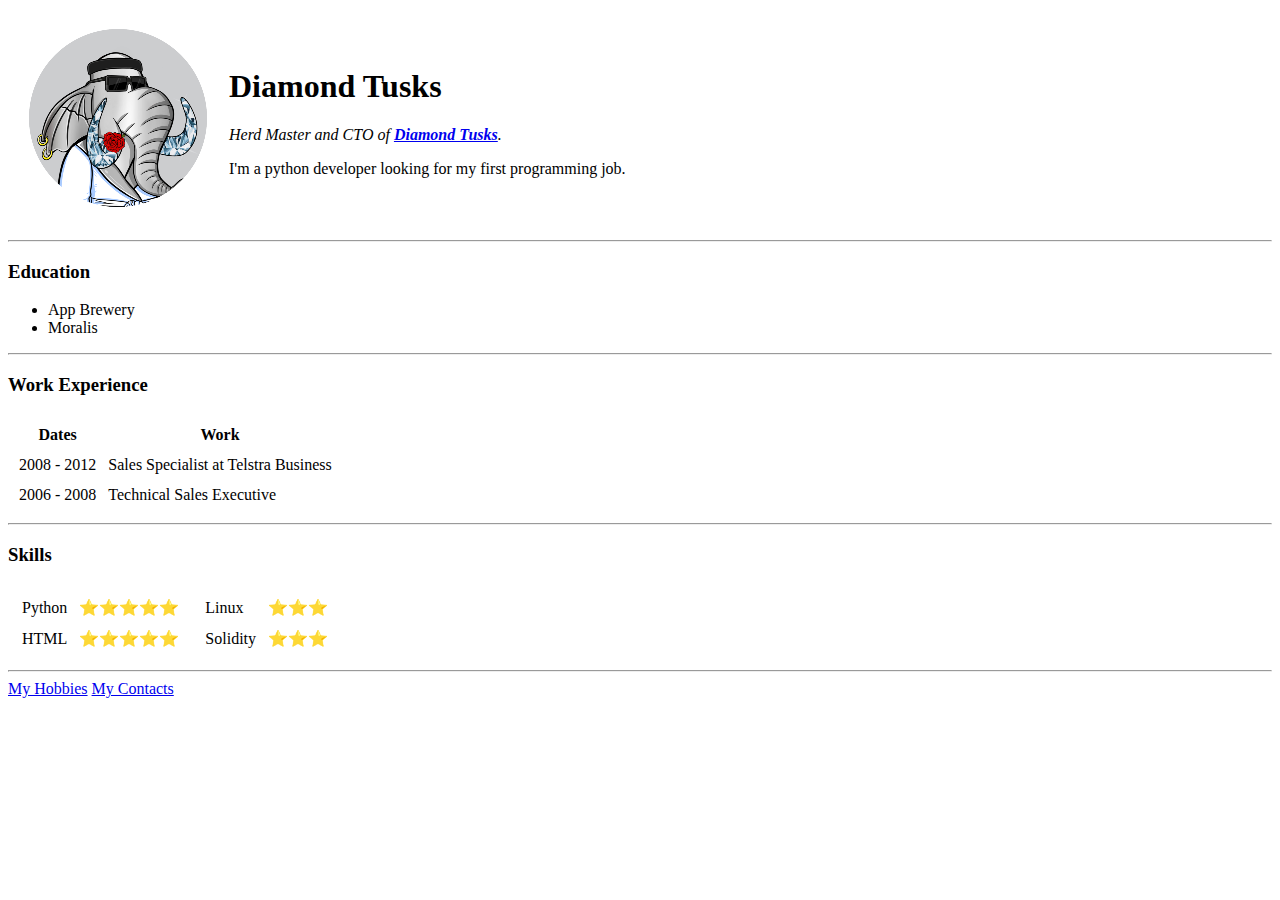
<file: index.html>
<!DOCTYPE html>
<html lang="en" dir="ltr">

<head>
  <meta charset="utf-8">
  <title>Diamond Tusk's Site</title>
</head>

<body>
  <table cellspacing="20">
    <tr>
      <td><img src="profile-circle-small.png" alt="diamond tusks nft"></td>
      <td><h1>Diamond Tusks</h1>
      <p><em>Herd Master and CTO of <strong><a href="https://diamondtusks.tech/">Diamond Tusks</a></strong>.</em></p>
      <p>I'm a python developer looking for my first programming job.</p></td>
    </tr>
  </table>
  <hr>
  <h3>Education</h3>
  <ul>
    <li>App Brewery</li>
    <li>Moralis</li>
  </ul>
  <hr>
  <h3>Work Experience</h3>
  <table cellspacing="10">
    <thead>
      <tr>
        <th>Dates</th>
        <th>Work</th>
      </tr>
    </thead>
    <tbody>
      <tr>
        <td>2008 - 2012</td>
        <td>Sales Specialist at Telstra Business</td>
      </tr>
      <tr>
        <td>2006 - 2008</td>
        <td>Technical Sales Executive</td>
      </tr>
    </tbody>
  </table>
  <hr>
  <h3>Skills</h3>
  <table>
    <tr>
      <td>
        <table cellspacing="10">
          <tr>
            <td>Python</td>
            <td>⭐⭐⭐⭐⭐</td>
          </tr>
          <tr>
            <td>HTML</td>
            <td>⭐⭐⭐⭐⭐</td>
          </tr>
        </td>
        </table>
      <td>
        <table cellspacing="10">
          <tr>
            <td>Linux</td>
            <td>⭐⭐⭐</td>
          </tr>
          <tr>
            <td>Solidity</td>
            <td>⭐⭐⭐</td>
          </tr>
        </table>
      </td>
    </tr>
  </table>
  <hr>
  <a href="hobbies.html">My Hobbies</a>
  <a href="contacts.html">My Contacts</a>

</body>

</html>
</file>
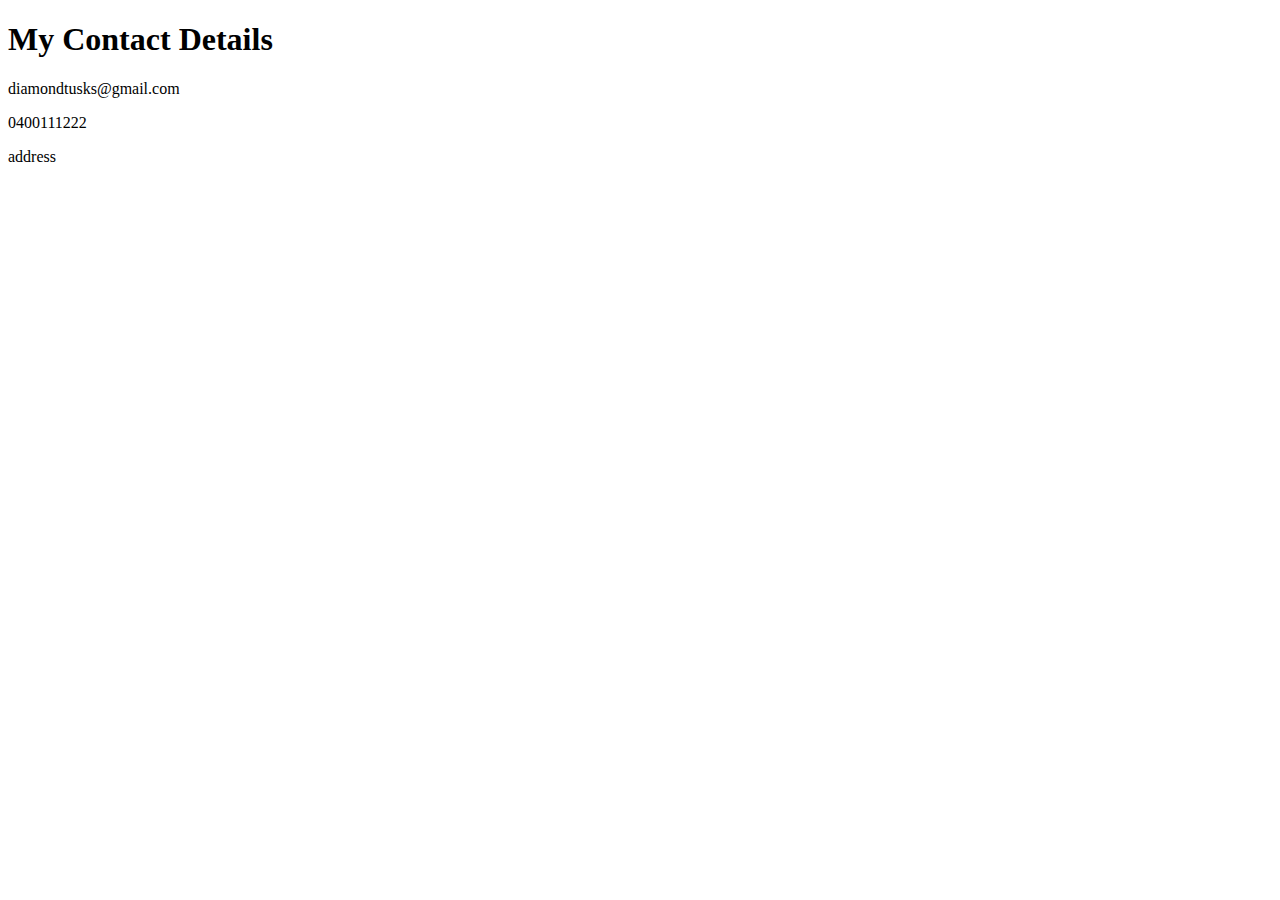
<file: contacts.html>
<!DOCTYPE html>
<html lang="en" dir="ltr">
  <head>
    <meta charset="utf-8">
    <title></title>
  </head>
  <body>
    <h1>My Contact Details</h1>
    <p>diamondtusks@gmail.com</p>
    <p>0400111222</p>
    <p>address</p>
  </body>
</html>
</file>
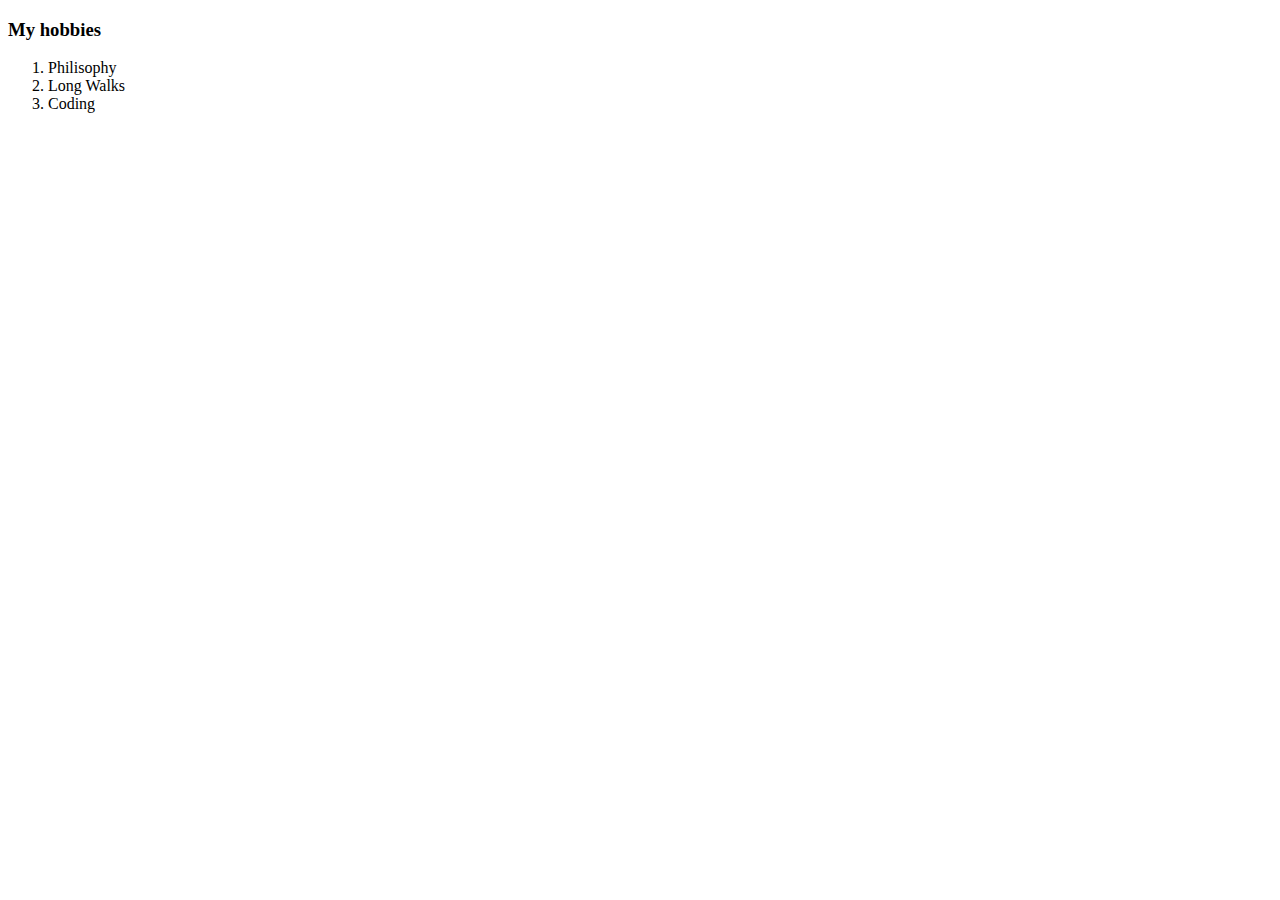
<file: hobbies.html>
<!DOCTYPE html>
<html lang="en" dir="ltr">
  <head>
    <meta charset="utf-8">
    <title>My Hobbies</title>
  </head>
  <body>
    <h3>My hobbies</h3>
    <ol>
      <li>Philisophy</li>
      <li>Long Walks</li>
      <li>Coding</li>
    </ol>
  </body>
</html>
</file>
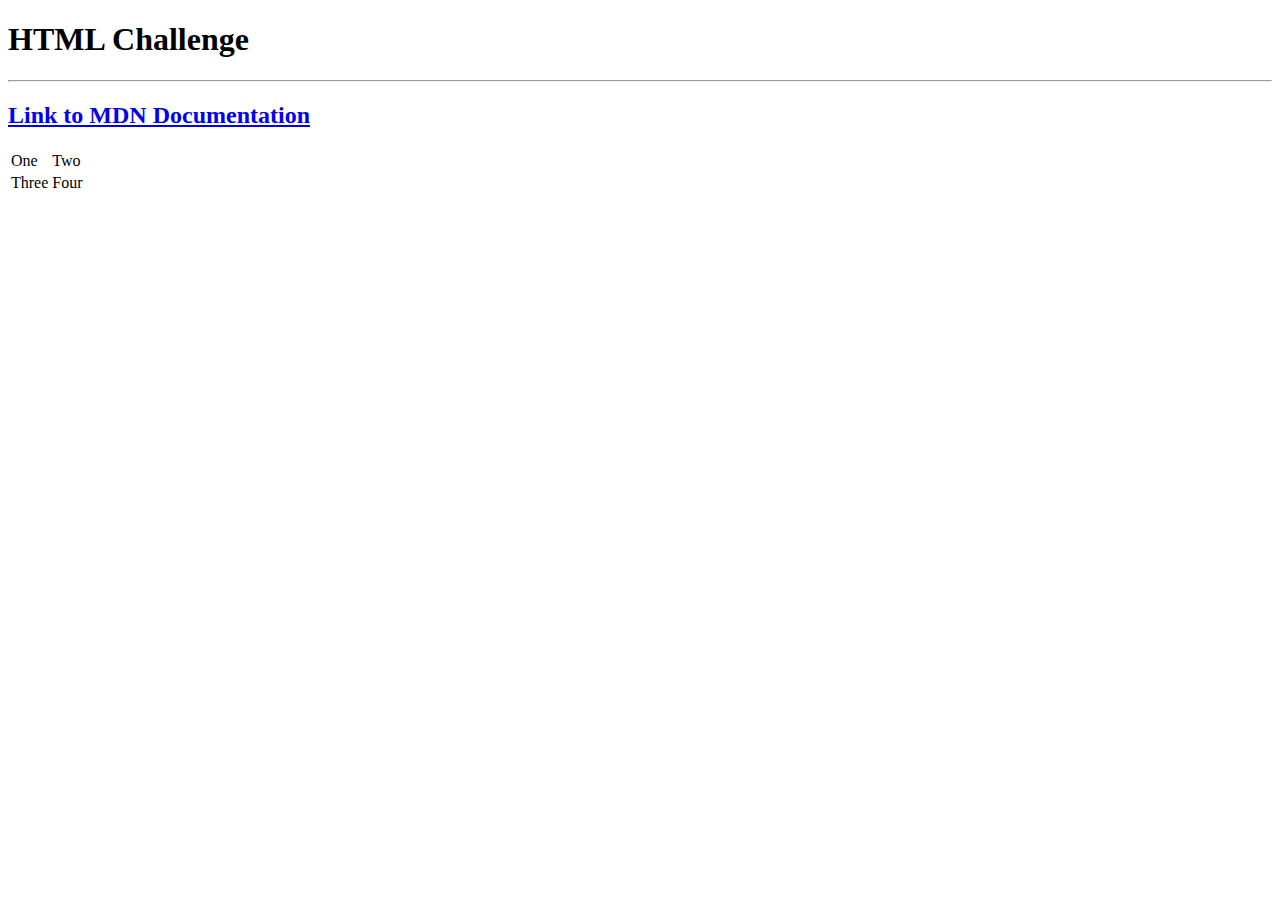
<file: newindex.html>
<!DOCTYPE html>
<html lang="en" dir="ltr">
  <head>
    <meta charset="utf-8">
    <title>HTML Challenge</title>
  </head>
  <body>
    <h1>HTML Challenge</h1>
    <hr>
    <h2><a href="https://developer.mozilla.org/en-US/docs/Web/HTML">Link to MDN Documentation</a></h2>
    <table>
      <tr>
        <td>One</td><td>Two</td>
      </tr>
      <tr>
        <td>Three</td><td>Four</td>
      </tr>
    </table>
  </body>
</html>
</file>
